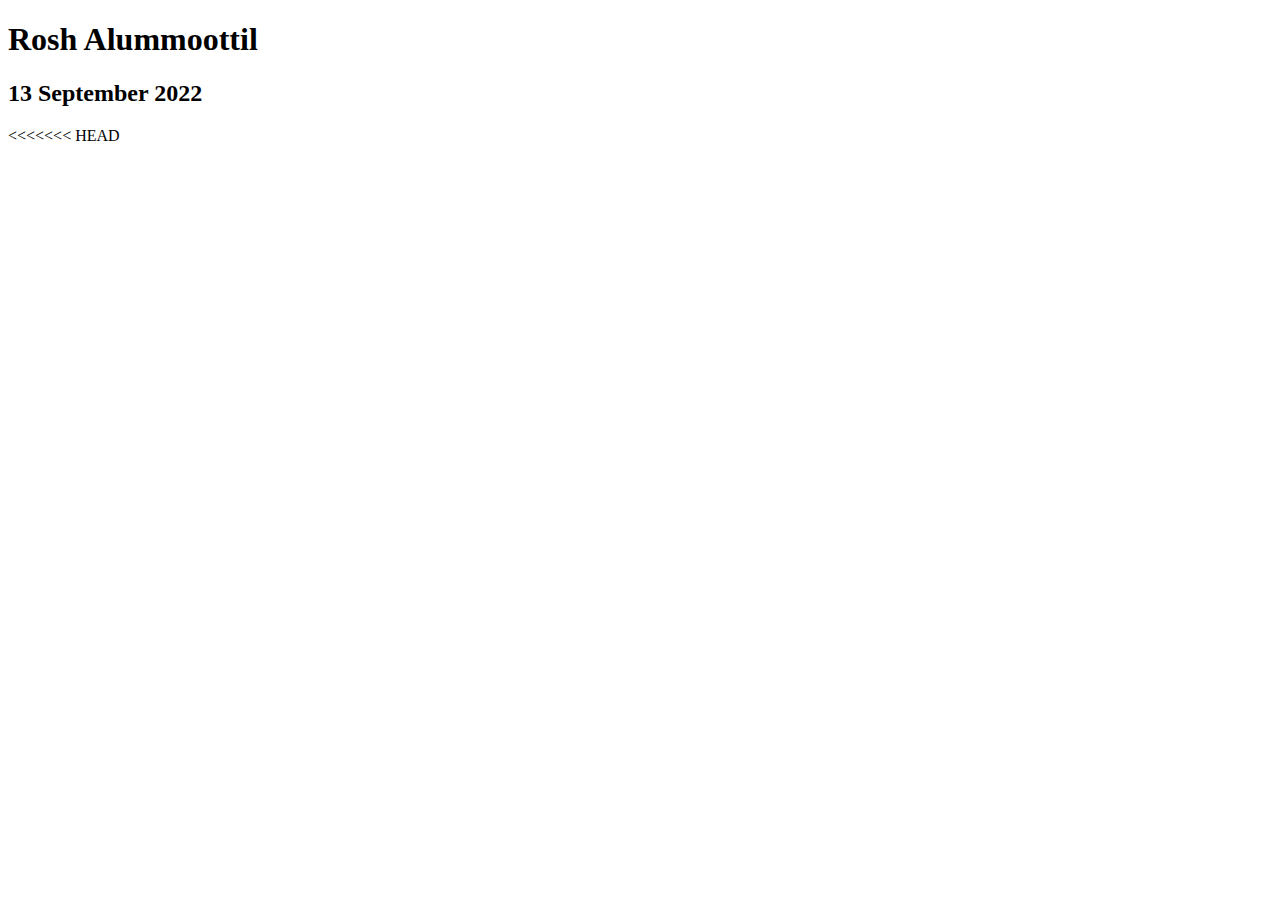
<file: Exercise 1/index.html>
<!DOCTYPE html>
<html lang="en">
<head>
    <meta name="description" content="Exercise 1">
    <meta charset="UTF-8">
</head>

<body>
    <h1>Rosh Alummoottil</h1>
    <h2>13 September 2022</h2>
</body>
<<<<<<< HEAD
</html>
</file>
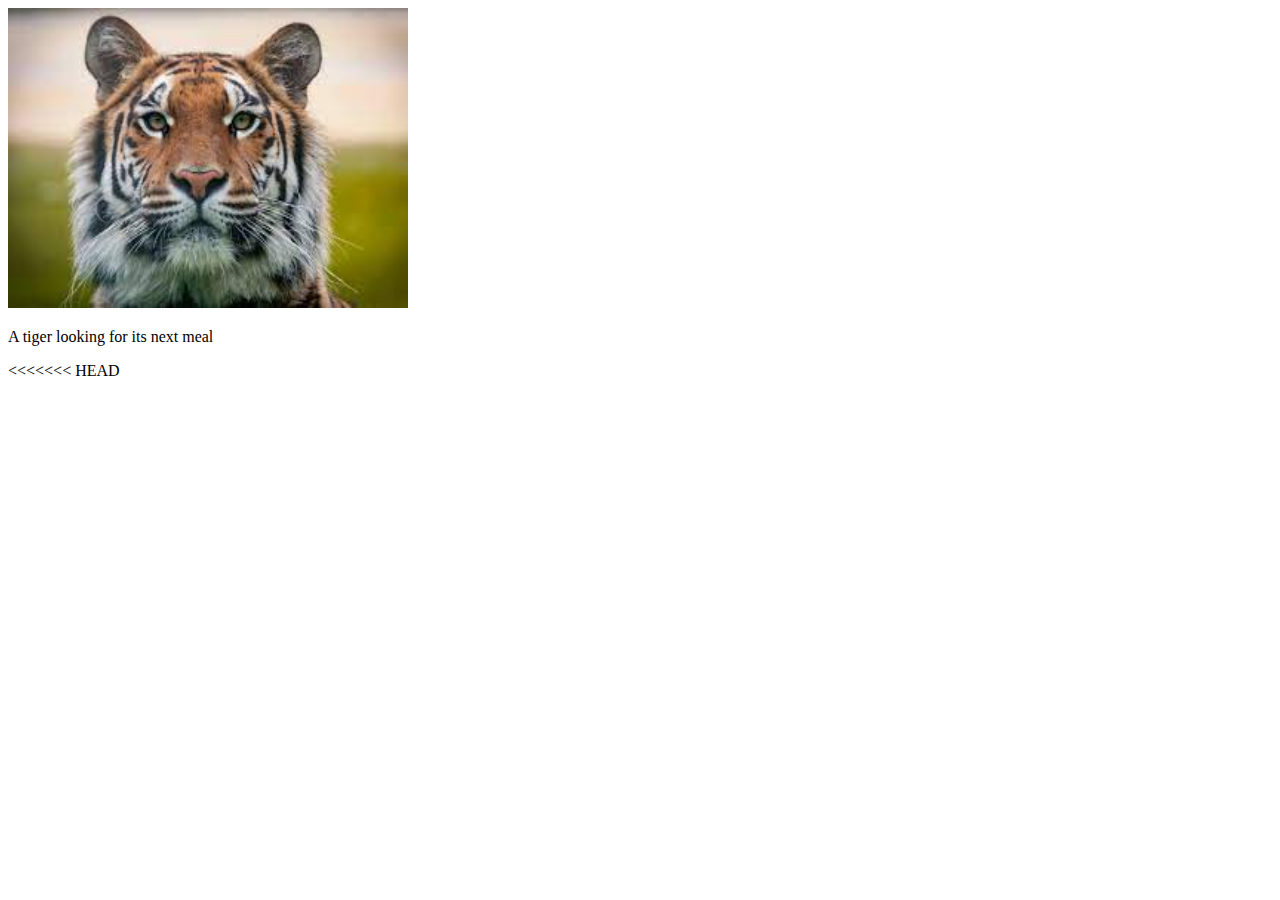
<file: Exercise 2/index.html>
<!DOCTYPE html>
<html lang="en">
<head>
    <meta name="description" content="Exercise 2">
    <meta charset="UTF-8">
</head>

<body>
    <img src="[data-uri]" alt="" title="Tiger" height="300" width="400">
    <p>A tiger looking for its next meal</p>
</body>
<<<<<<< HEAD
</html>
</file>
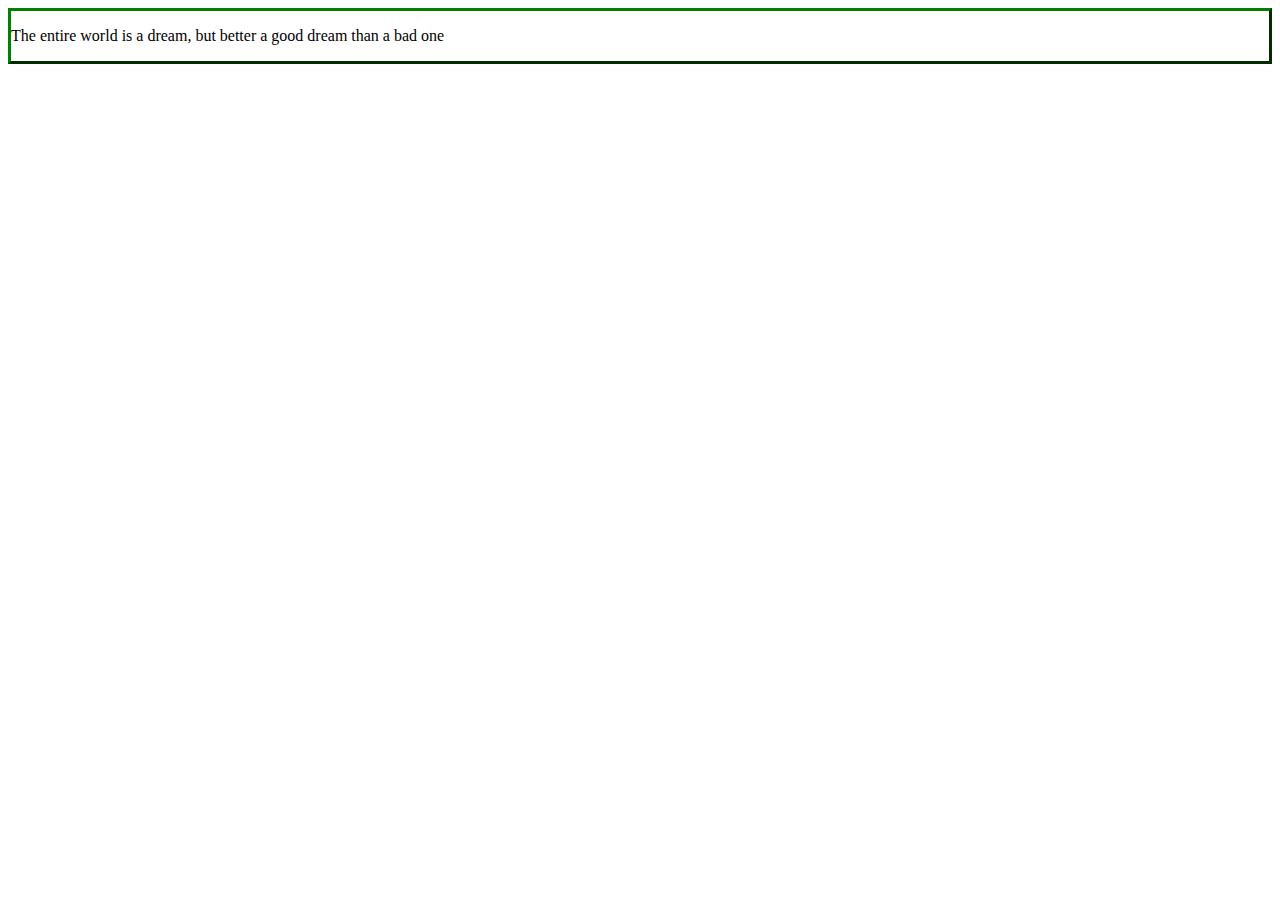
<file: Exercise 3/index.html>
<!DOCTYPE html>
<html lang="en">
    <head>
        <style>
           div {border: 3px outset green;}
        </style>
     </head>
     <body>
        <div>
        <p>The entire world is a dream, but better a good dream than a bad one</p>
        </div>
     </body>
</html>
</file>
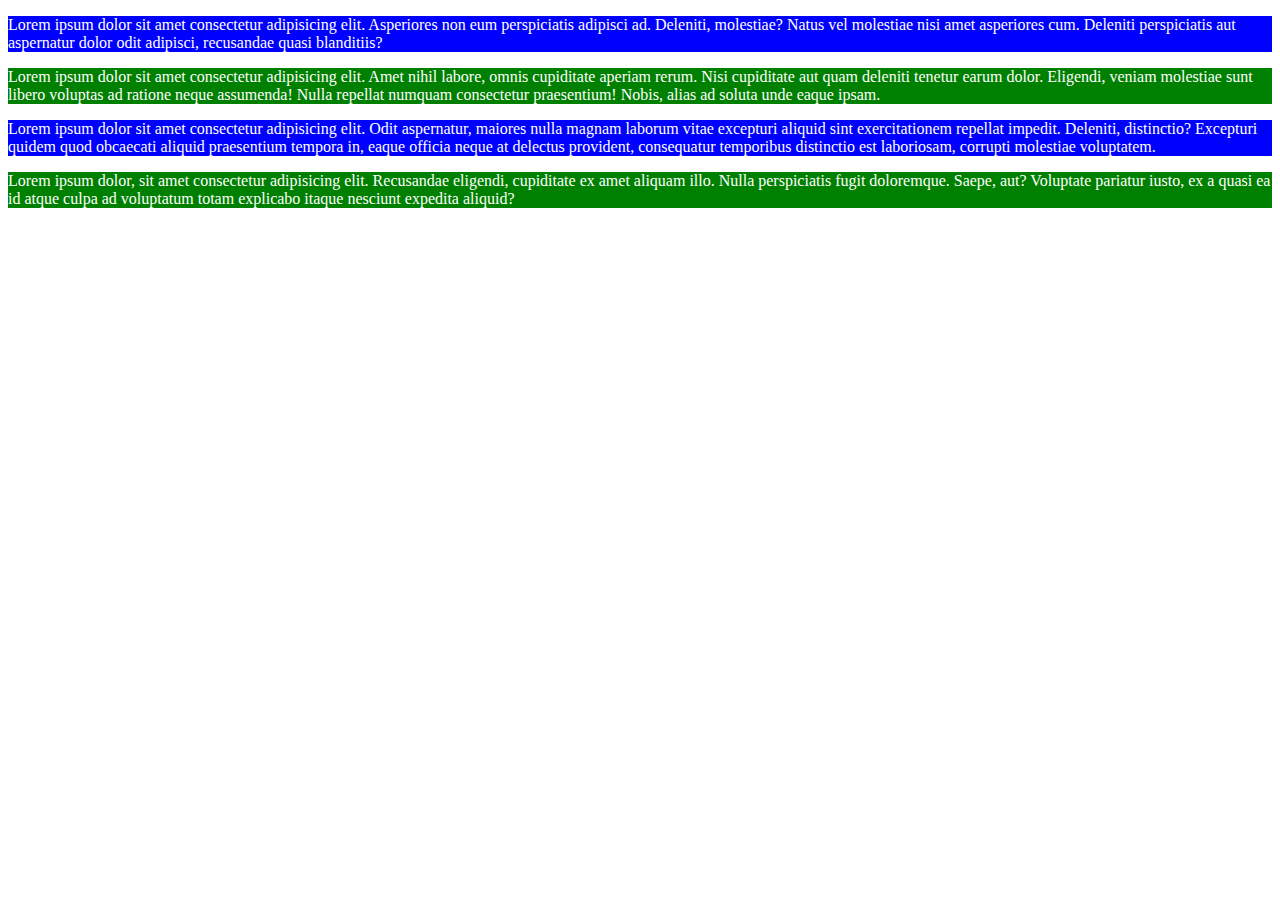
<file: Exercise 4/index.html>
<!DOCTYPE html>
<html>
<head>
    <title>CSS border-color property</title>
    <style>  
    p.one {
        color: white;
        background-color: blue;
    }
     
    p.two {
        color: white;
        background-color: green;
    }
     
    p.three {
        color: white;
        background-color: blue;
    }

    p.four {
        color: white;
        background-color: green;
    }
    </style>
</head>
 
<body>
    <p class="one">Lorem ipsum dolor sit amet consectetur adipisicing elit. Asperiores non eum perspiciatis adipisci ad. Deleniti, molestiae? Natus vel molestiae nisi amet asperiores cum. Deleniti perspiciatis aut aspernatur dolor odit adipisci, recusandae quasi blanditiis?</p>
 
 
    <p class="two">Lorem ipsum dolor sit amet consectetur adipisicing elit. Amet nihil labore, omnis cupiditate aperiam rerum. Nisi cupiditate aut quam deleniti tenetur earum dolor. Eligendi, veniam molestiae sunt libero voluptas ad ratione neque assumenda! Nulla repellat numquam consectetur praesentium! Nobis, alias ad soluta unde eaque ipsam.</p>
 
 
    <p class="three">Lorem ipsum dolor sit amet consectetur adipisicing elit. Odit aspernatur, maiores nulla magnam laborum vitae excepturi aliquid sint exercitationem repellat impedit. Deleniti, distinctio? Excepturi quidem quod obcaecati aliquid praesentium tempora in, eaque officia neque at delectus provident, consequatur temporibus distinctio est laboriosam, corrupti molestiae voluptatem.</p>

    <p class="four">Lorem ipsum dolor, sit amet consectetur adipisicing elit. Recusandae eligendi, cupiditate ex amet aliquam illo. Nulla perspiciatis fugit doloremque. Saepe, aut? Voluptate pariatur iusto, ex a quasi ea id atque culpa ad voluptatum totam explicabo itaque nesciunt expedita aliquid?</p>
 
 
</body>
</html>
</file>
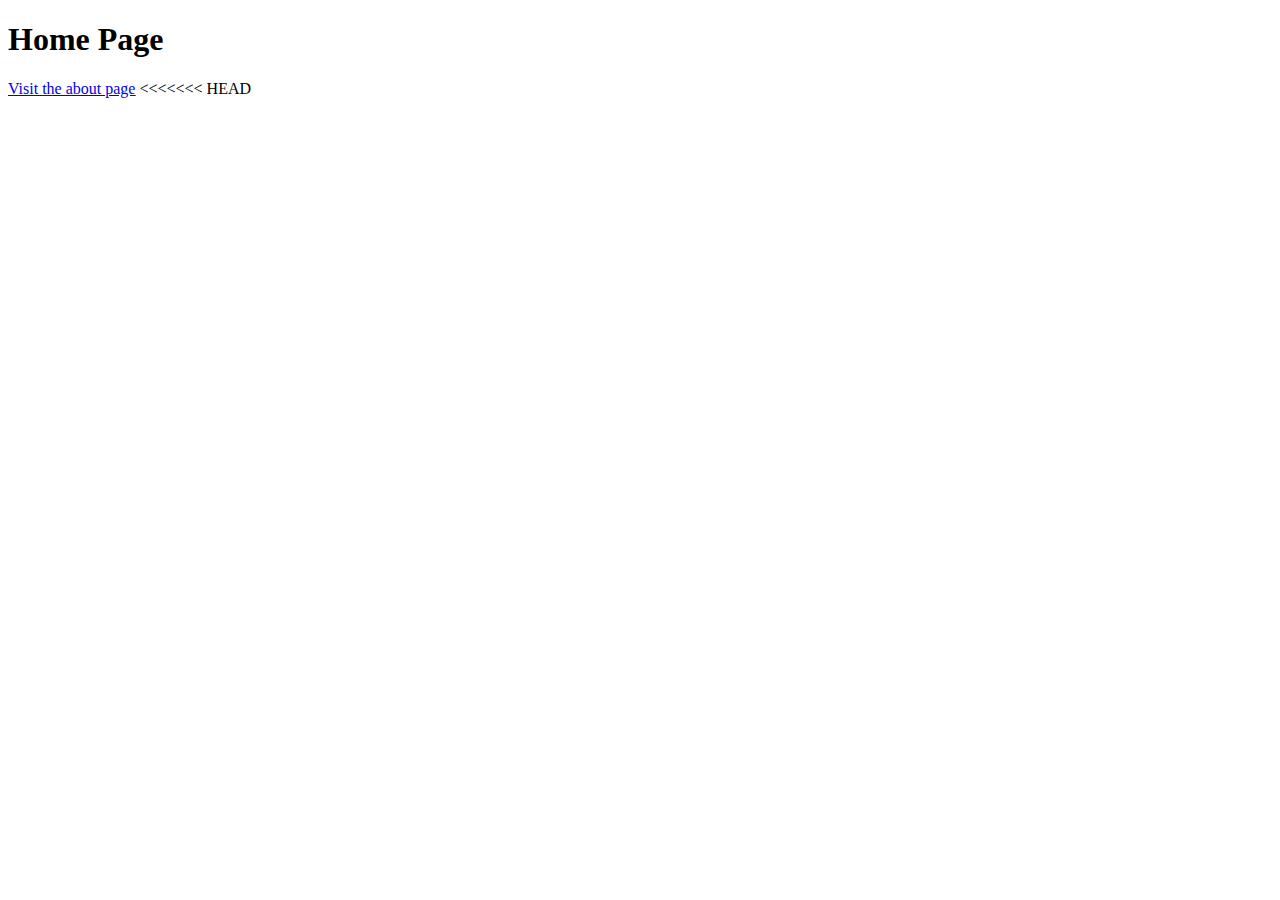
<file: Exercise 5/index.html>
<!DOCTYPE html>
<html lang="en">
<head>
    <meta name="description" content="Exercise 5">
    <meta charset="UTF-8">
</head>

<body>
    <h1>Home Page</h1>
    <a href="about.html"><u>Visit the about page</u></a>
</body>
<<<<<<< HEAD
</html>
</file>
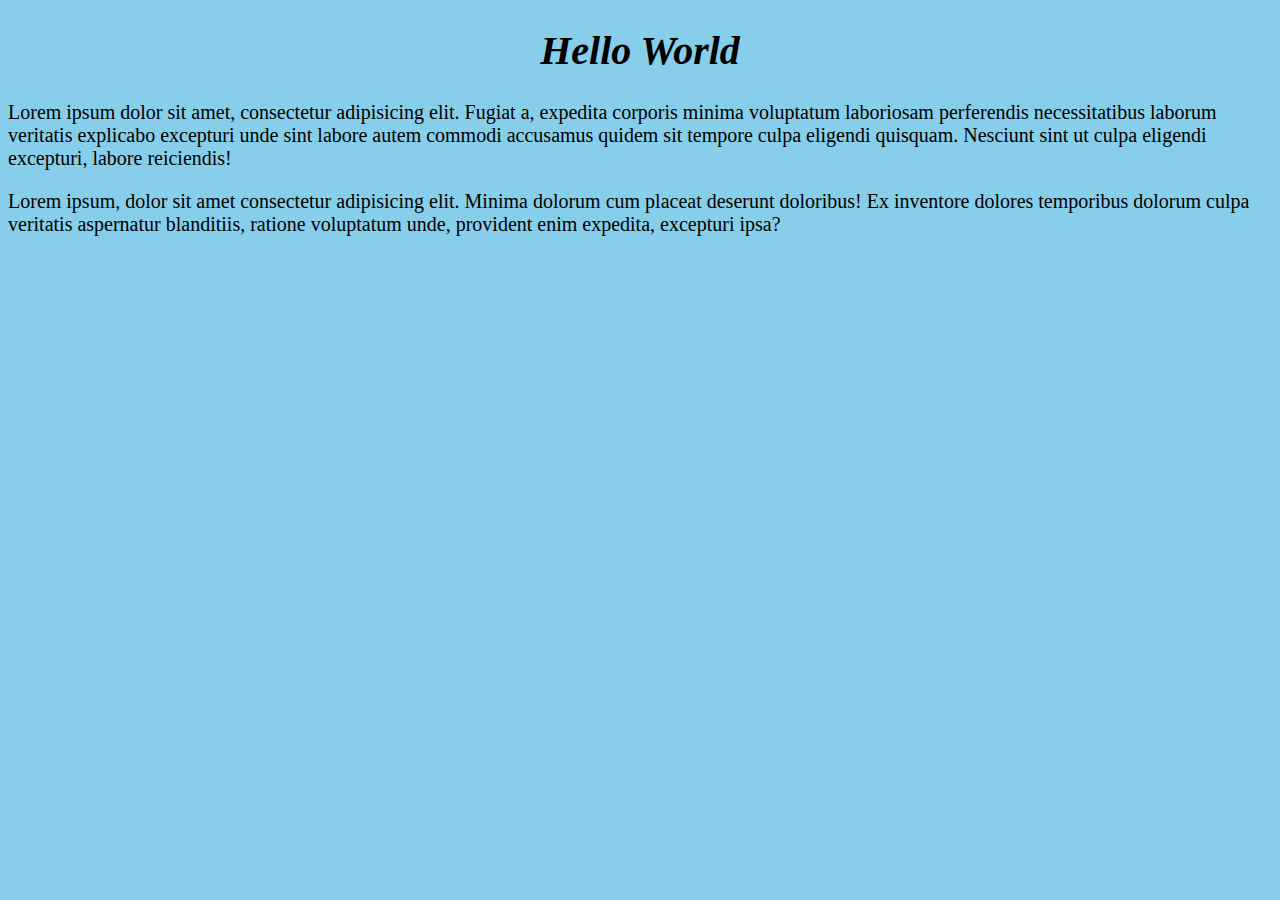
<file: Exercise 6/index.html>
<!DOCTYPE html>
<html lang="en">
<head>
    <link rel="stylesheet" type="text/css" href="styles.css">
    <meta name="description" content="Exercise 6">
    <meta charset="UTF-8">
</head>

<body>
    <h1 id = "main title">Hello World</h1>
    <p class = "content">Lorem ipsum dolor sit amet, consectetur adipisicing elit. Fugiat a, expedita corporis minima voluptatum laboriosam perferendis necessitatibus laborum veritatis explicabo excepturi unde sint labore autem commodi accusamus quidem sit tempore culpa eligendi quisquam. Nesciunt sint ut culpa eligendi excepturi, labore reiciendis!</p>
    <p class = "content">Lorem ipsum, dolor sit amet consectetur adipisicing elit. Minima dolorum cum placeat deserunt doloribus! Ex inventore dolores temporibus dolorum culpa veritatis aspernatur blanditiis, ratione voluptatum unde, provident enim expedita, excepturi ipsa?</p>
</body>
</html>
</file>
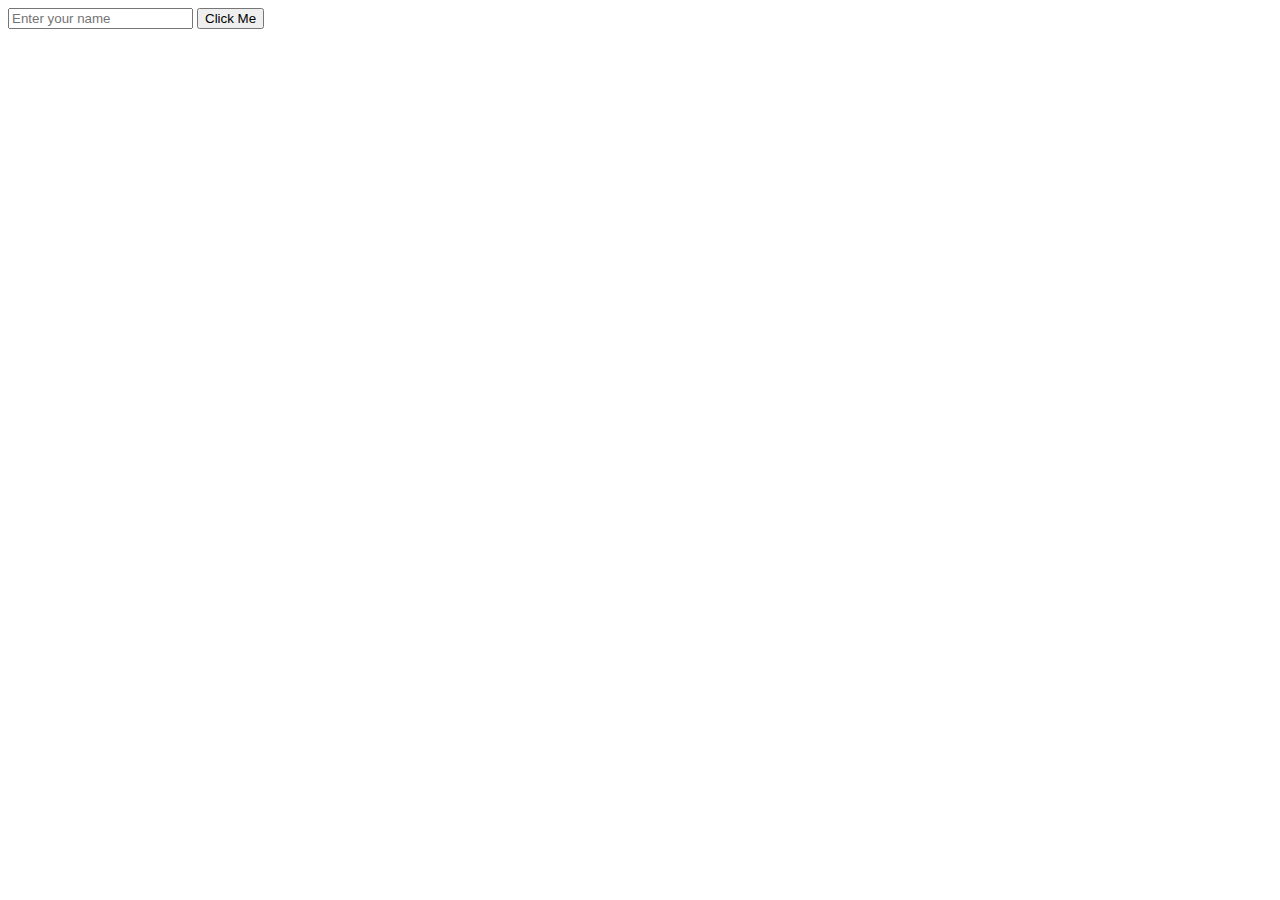
<file: Exercise 7/index.html>
<!DOCTYPE html>
<html lang="en">
<head>
    <meta name="description" content="Exercise 7">
    <meta charset="UTF-8">
</head>

<body>
    <input id="name-input" type="text" placeholder="Enter your name" /> <!--This creates the text box where you input the data and this mkaes that text box say "Enter your name" when there is nothing tped in it-->
<button id="my-button">Click Me</button> <!--This creates button-->
<!--Lines 16-20 makre sure that when the button is pressed, an alert will pop up saying "Hello" + the value that was entered in the textbox. The alert will only pop up if there is a value entred in the textbox.-->
<script>
  var myButton = document.querySelector('#my-button');
  var nameInput = document.querySelector('#name-input');

  myButton.addEventListener('click', function () { 
    if (nameInput.value !== '') {
      alert('Hello ' + nameInput.value);            
    } 
  });

</script>
</body>
</html>
</file>
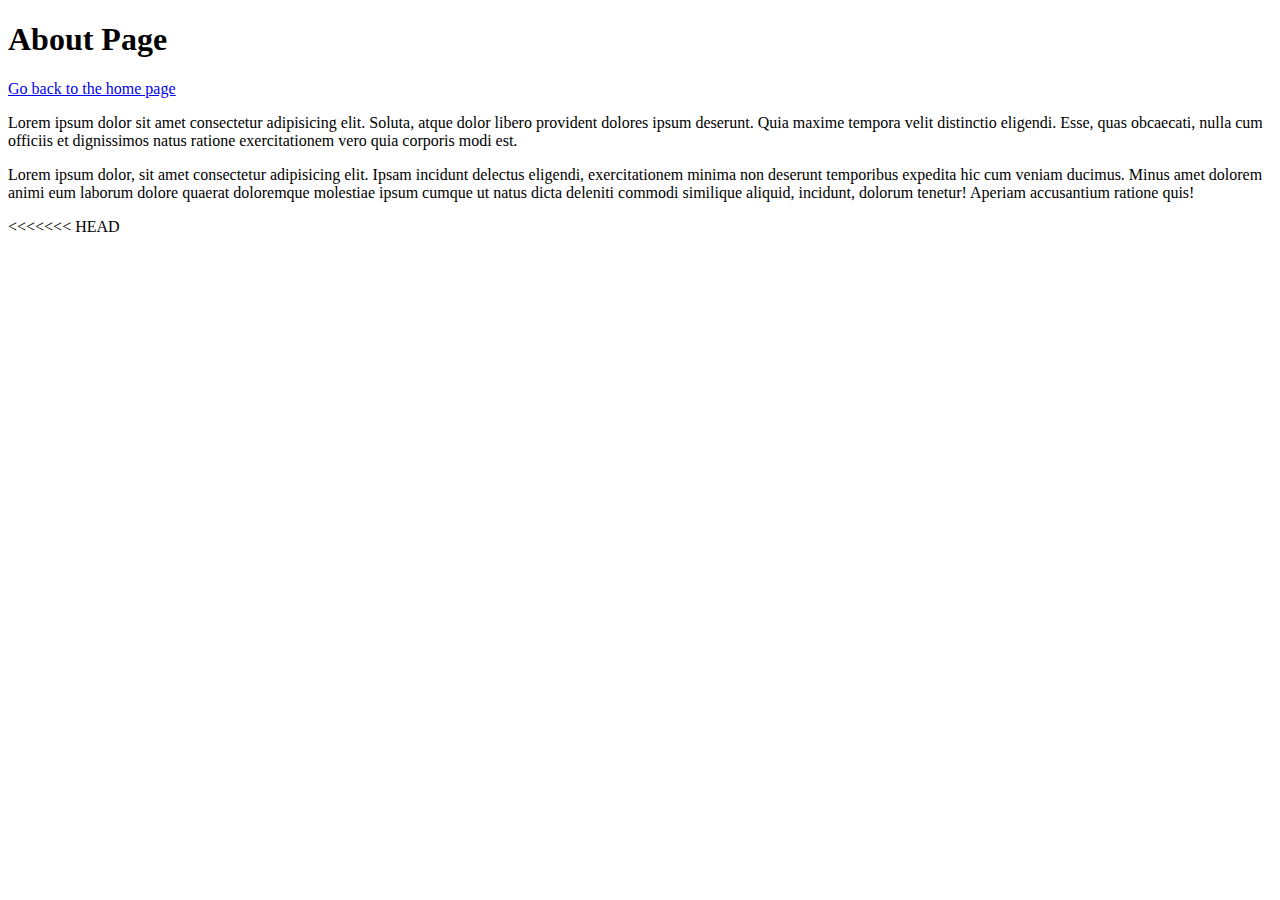
<file: Exercise 5/about.html>
<!DOCTYPE html>
<html lang="en">
<head>
    <meta name="description" content="Exercise 5">
    <meta charset="UTF-8">
</head>

<body>
    <h1>About Page</h1>
    <a href="index.html"><u>Go back to the home page</u></a>
    <p>Lorem ipsum dolor sit amet consectetur adipisicing elit. Soluta, atque dolor libero provident dolores ipsum deserunt. Quia maxime tempora velit distinctio eligendi. Esse, quas obcaecati, nulla cum officiis et dignissimos natus ratione exercitationem vero quia corporis modi est.</p>
    <p>Lorem ipsum dolor, sit amet consectetur adipisicing elit. Ipsam incidunt delectus eligendi, exercitationem minima non deserunt temporibus expedita hic cum veniam ducimus. Minus amet dolorem animi eum laborum dolore quaerat doloremque molestiae ipsum cumque ut natus dicta deleniti commodi similique aliquid, incidunt, dolorum tenetur! Aperiam accusantium ratione quis!</p>
</body>
<<<<<<< HEAD
</html>
</file>
<file: Exercise 6/styles.css>
body{
    font-family: Calibri;
    font-size: 20px;
    color: black;
    background-color: skyblue;
}

h1 {
    font-family: Dubai;
    font-style: italic;
    font-size: 40px;
    text-align: center;
    color: black;
}

.content{
    margin-bottom: 12px;
}
</file>
